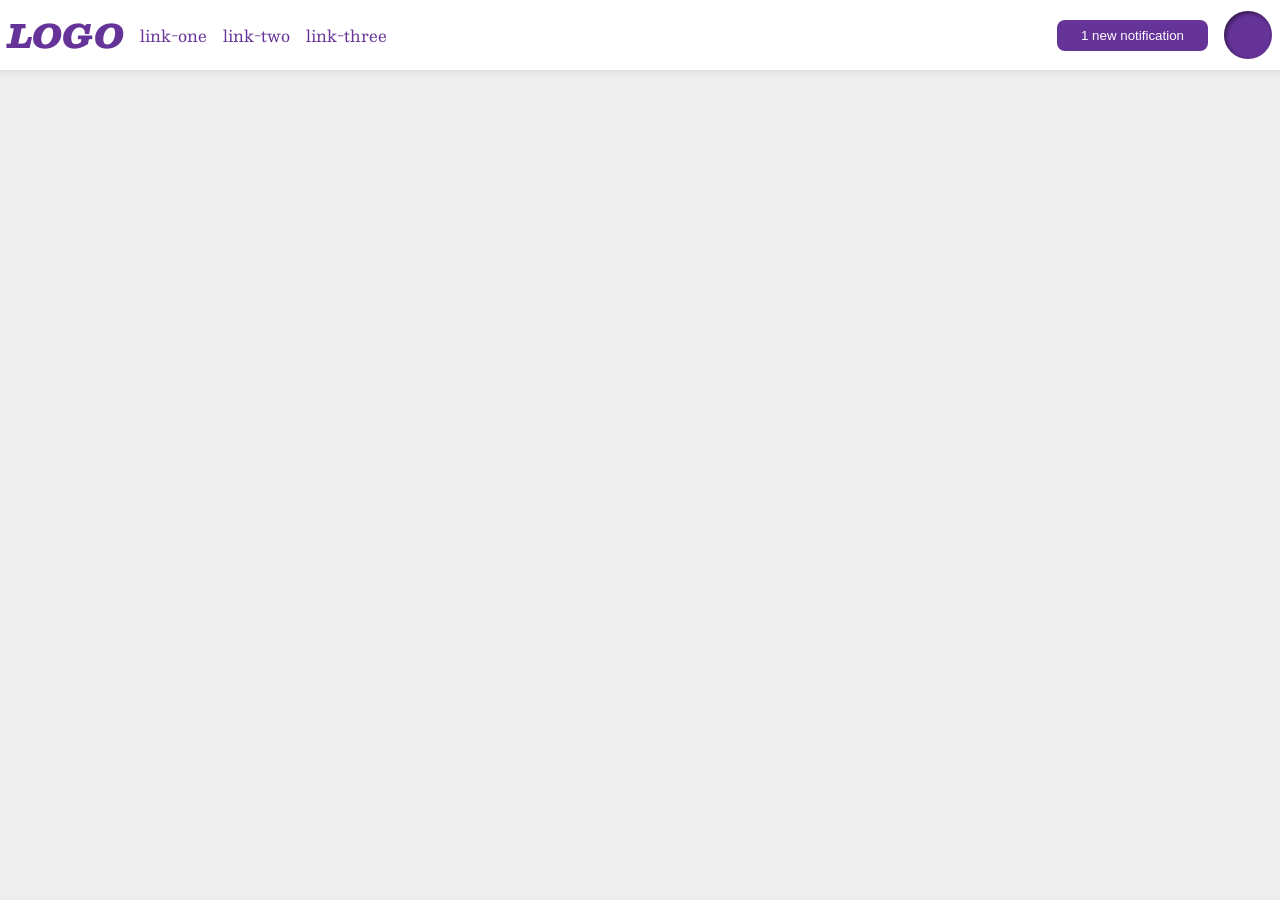
<file: foundations/flex/03-flex-header-2/index.html>
<!DOCTYPE html>
<html lang="en">
  <head>
    <meta charset="UTF-8">
    <meta http-equiv="X-UA-Compatible" content="IE=edge">
    <meta name="viewport" content="width=device-width, initial-scale=1.0">
    <title>Flex Header 2</title>
    <link rel="stylesheet" href="style.css">
  </head>
  <body>
    <div class="header">
      <div class="left-items">
        <div class="logo">
          LOGO
        </div>
        <ul class="links">
          <li><a href="https://google.com">link-one</a></li>
          <li><a href="https://google.com">link-two</a></li>
          <li><a href="https://google.com">link-three</a></li>
        </ul>
      </div>
      <div class="right-items">
        <button class="notifications">
          1 new notification
        </button>
        <div class="profile-image"></div>
      </div>
    </div>
  </body>
</html>
</file>
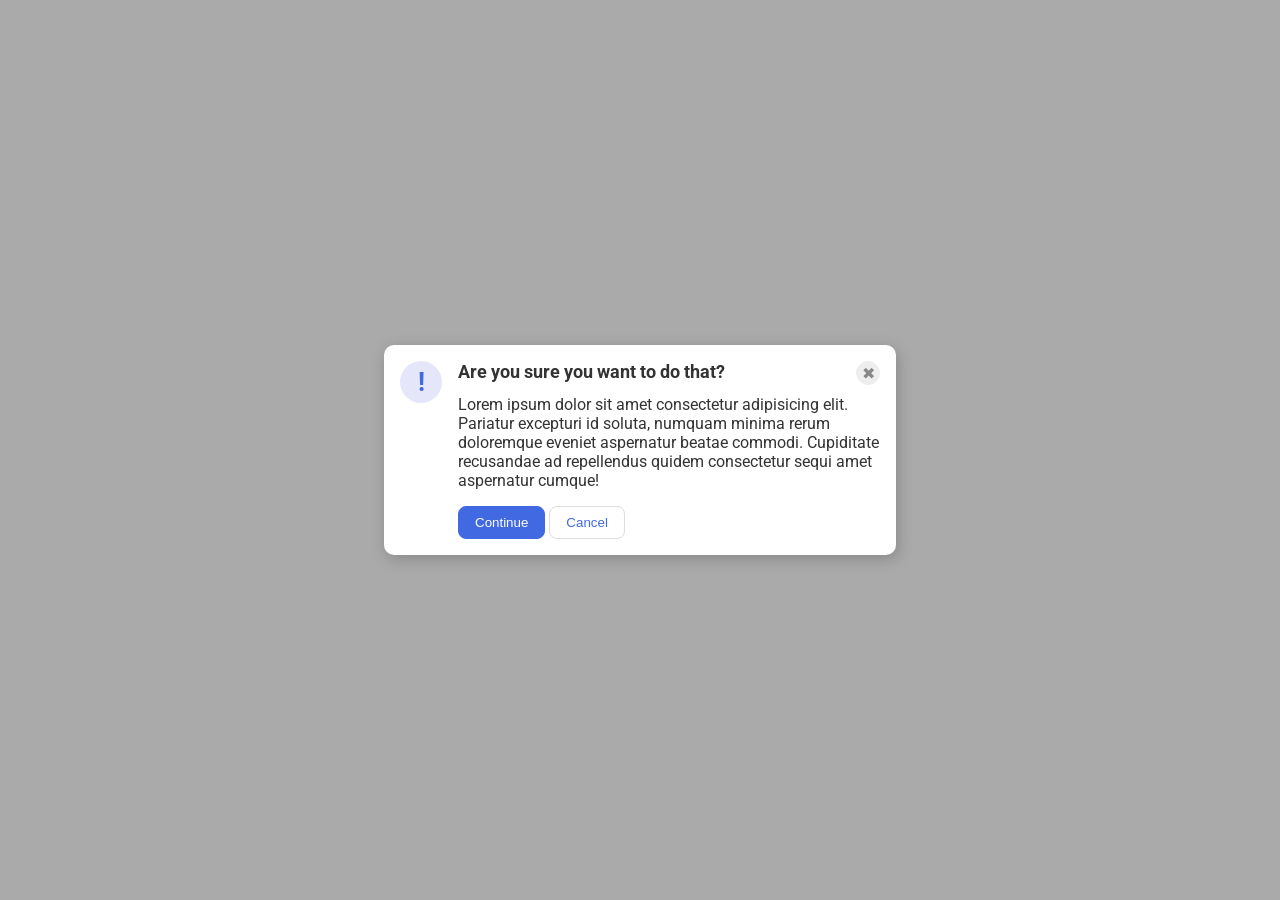
<file: foundations/flex/05-flex-modal/index.html>
<!DOCTYPE html>
<html lang="en">
  <head>
    <meta charset="UTF-8">
    <meta http-equiv="X-UA-Compatible" content="IE=edge">
    <meta name="viewport" content="width=device-width, initial-scale=1.0">
    <link rel="stylesheet" href="style.css">
    <title>Modal</title>
  </head>
  <body>
    <div class="modal">
      <div class="icon">!</div>
      <div class="container">
        <div class="header">
          Are you sure you want to do that?
          <button class="close-button">✖</button>
        </div>
        <div class="text">Lorem ipsum dolor sit amet consectetur adipisicing elit. Pariatur excepturi id soluta, numquam minima rerum doloremque eveniet aspernatur beatae commodi. Cupiditate recusandae ad repellendus quidem consectetur sequi amet aspernatur cumque!</div>
        <button class="continue">Continue</button>
        <button class="cancel">Cancel</button>
      </div>
    </div>
  </body>
</html>
</file>
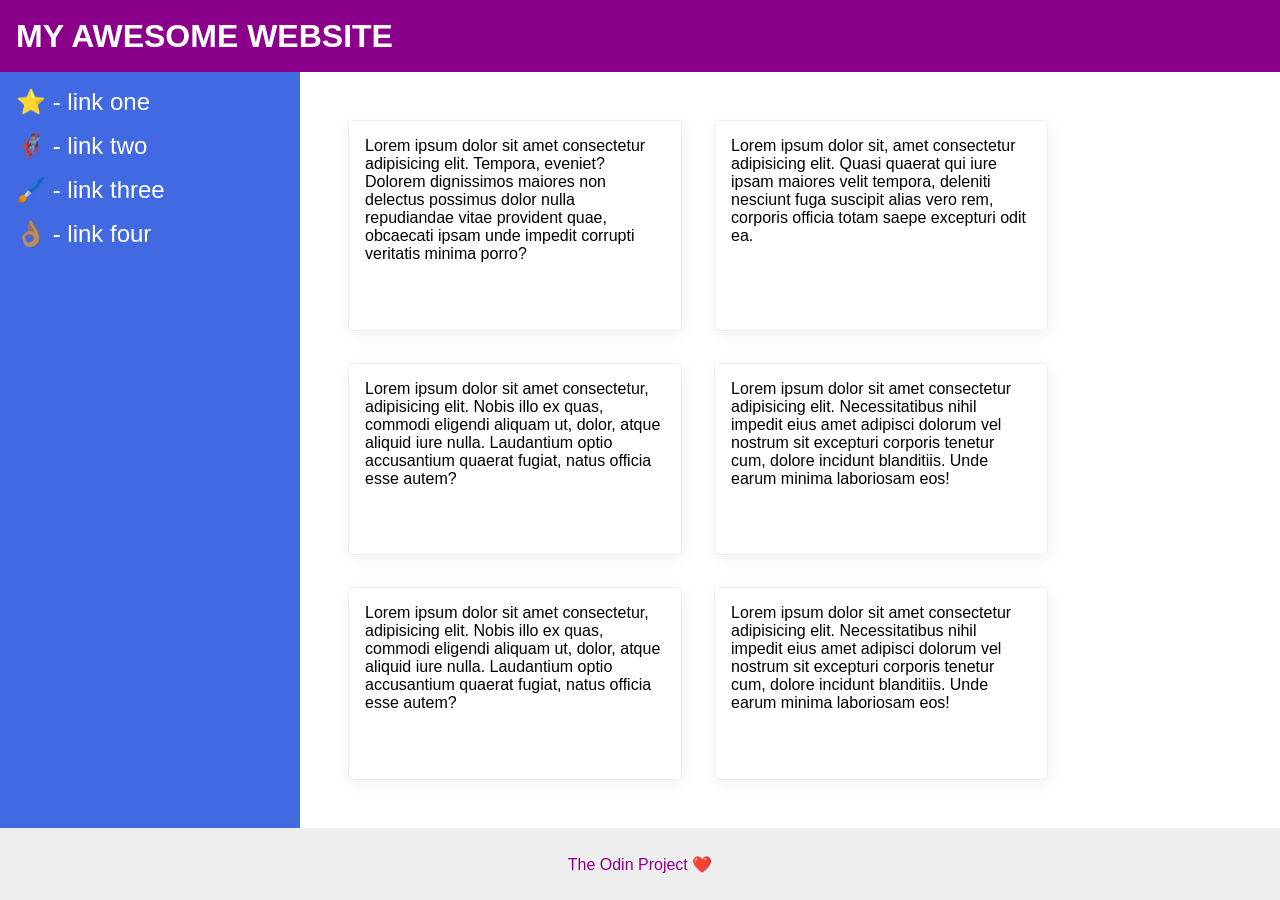
<file: foundations/flex/07-flex-layout-2/index.html>
<!DOCTYPE html>
<html lang="en">
  <head>
    <meta charset="UTF-8">
    <meta http-equiv="X-UA-Compatible" content="IE=edge">
    <meta name="viewport" content="width=device-width, initial-scale=1.0">
    <title>The Holy Grail</title>
    <link rel="stylesheet" href="style.css">
  </head>
  <body>
    <div class="header">
      MY AWESOME WEBSITE
    </div>
    
    <div class="container">
      <div class="sidebar">
        <ul>
          <li><a href="#">⭐ - link one</a></li>
          <li><a href="#">🦸🏽‍♂️ - link two</a></li>
          <li><a href="#">🖌️ - link three</a></li>
          <li><a href="#">👌🏽 - link four</a></li>
        </ul>
      </div>
      <div class="all-cards">
        <div class="card">Lorem ipsum dolor sit amet consectetur adipisicing elit. Tempora, eveniet? Dolorem dignissimos maiores non delectus possimus dolor nulla repudiandae vitae provident quae, obcaecati ipsam unde impedit corrupti veritatis minima porro?</div>
        <div class="card">Lorem ipsum dolor sit, amet consectetur adipisicing elit. Quasi quaerat qui iure ipsam maiores velit tempora, deleniti nesciunt fuga suscipit alias vero rem, corporis officia totam saepe excepturi odit ea.</div>
        <div class="card">Lorem ipsum dolor sit amet consectetur, adipisicing elit. Nobis illo ex quas, commodi eligendi aliquam ut, dolor, atque aliquid iure nulla. Laudantium optio accusantium quaerat fugiat, natus officia esse autem?</div>
        <div class="card">Lorem ipsum dolor sit amet consectetur adipisicing elit. Necessitatibus nihil impedit eius amet adipisci dolorum vel nostrum sit excepturi corporis tenetur cum, dolore incidunt blanditiis. Unde earum minima laboriosam eos!</div>
        <div class="card">Lorem ipsum dolor sit amet consectetur, adipisicing elit. Nobis illo ex quas, commodi eligendi aliquam ut, dolor, atque aliquid iure nulla. Laudantium optio accusantium quaerat fugiat, natus officia esse autem?</div>
        <div class="card">Lorem ipsum dolor sit amet consectetur adipisicing elit. Necessitatibus nihil impedit eius amet adipisci dolorum vel nostrum sit excepturi corporis tenetur cum, dolore incidunt blanditiis. Unde earum minima laboriosam eos!</div>
      </div>
    </div>

    <div class="footer">
      The Odin Project ❤️
    </div>
  </body>
</html>
</file>
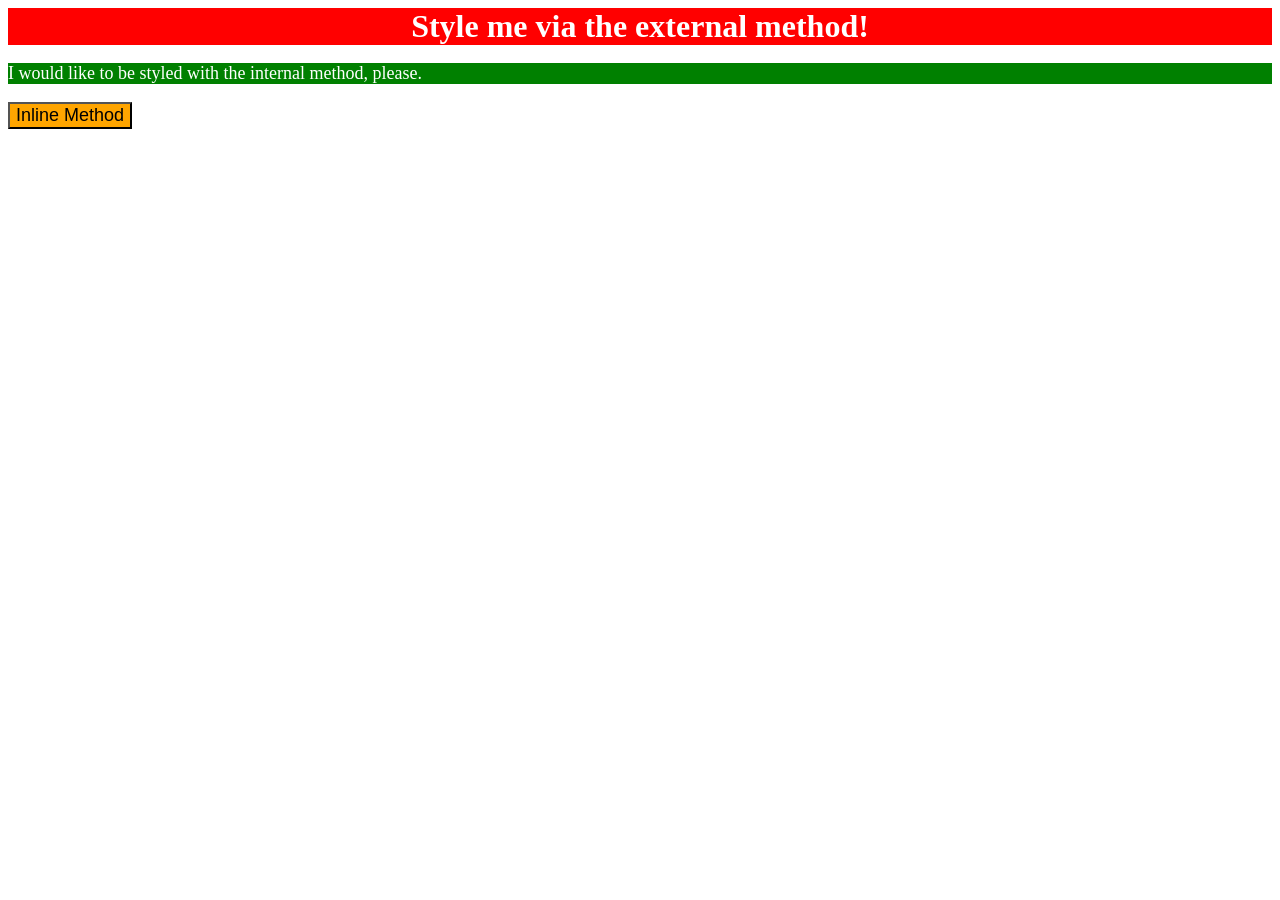
<file: foundations/intro-to-css/01-css-methods/index.html>
<!DOCTYPE html>
<html lang="en">
  <head>
    <meta charset="UTF-8">
    <meta http-equiv="X-UA-Compatible" content="IE=edge">
    <meta name="viewport" content="width=device-width, initial-scale=1.0">
    <link rel="stylesheet" href="style.css">
    <title>Methods for Adding CSS</title>
    <style>
      p {
        background-color: green;
        color: white;
        font-size: 18px;
      }
    </style>
  </head>
  <body>
    <div>Style me via the external method!</div>
    <p>I would like to be styled with the internal method, please.</p>
    <button style="background-color: orange; font-size: 18px;">Inline Method</button>
  </body>
</html>
</file>
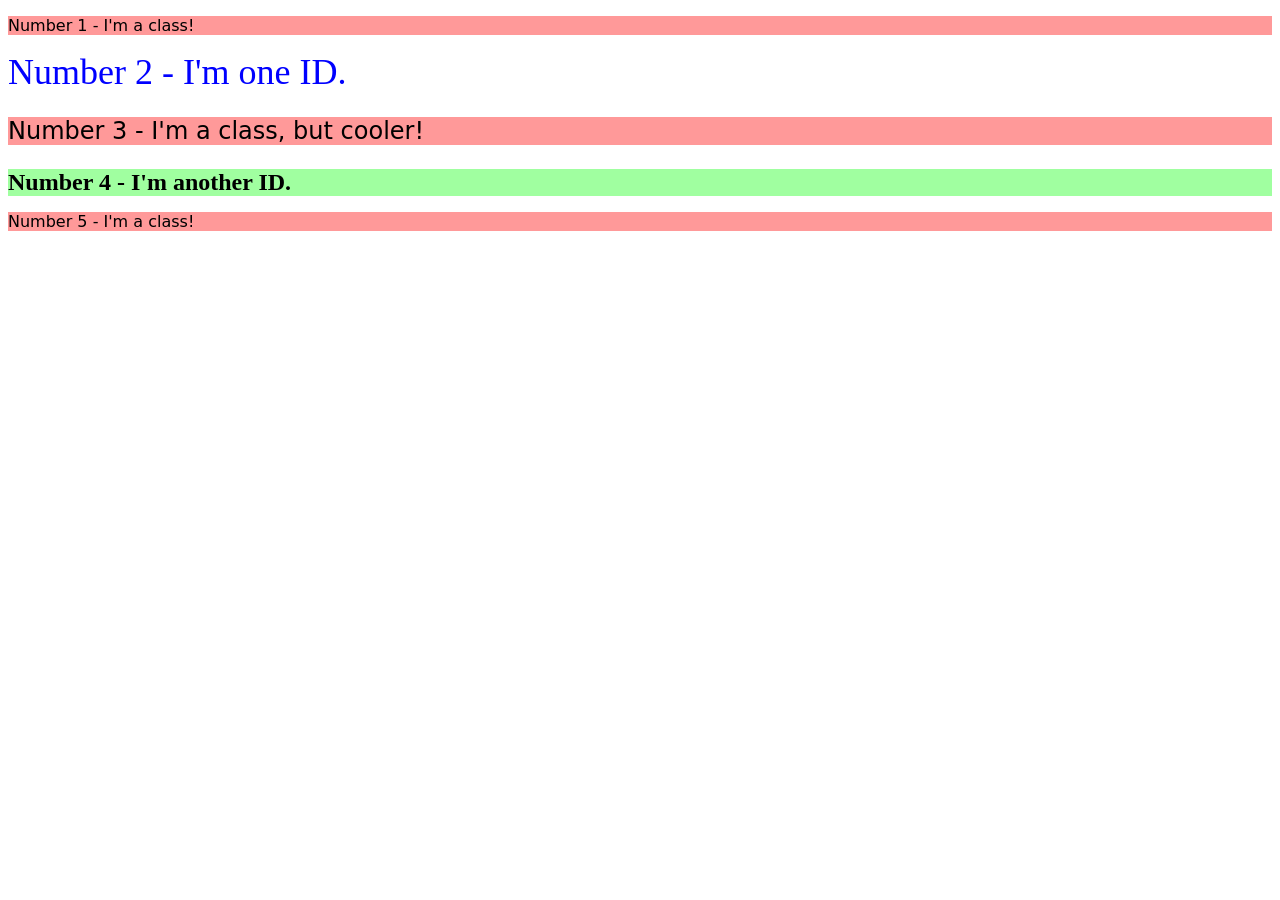
<file: foundations/intro-to-css/02-class-id-selectors/index.html>
<!DOCTYPE html>
<html lang="en">
  <head>
    <meta charset="UTF-8">
    <meta http-equiv="X-UA-Compatible" content="IE=edge">
    <meta name="viewport" content="width=device-width, initial-scale=1.0">
    <title>Class and ID Selectors</title>
    <link rel="stylesheet" href="style.css">
  </head>
  <body>
    <p class="odd">Number 1 - I'm a class!</p>
    <div id="second">Number 2 - I'm one ID.</div>
    <p class="odd" id="third">Number 3 - I'm a class, but cooler!</p>
    <div id="fourth">Number 4 - I'm another ID.</div>
    <p class="odd">Number 5 - I'm a class!</p>
  </body>
</html>
</file>
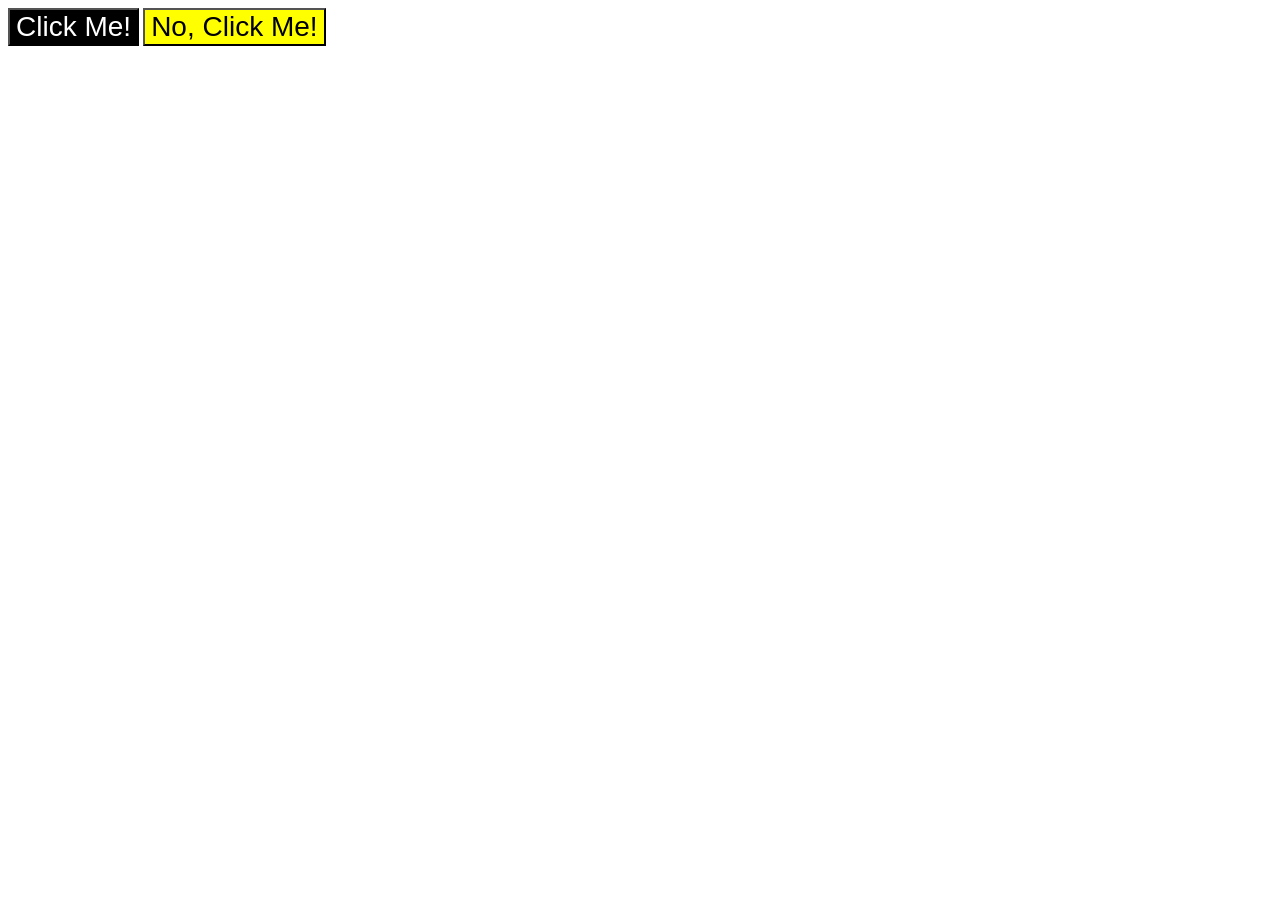
<file: foundations/intro-to-css/03-grouping-selectors/index.html>
<!DOCTYPE html>
<html lang="en">
  <head>
    <meta charset="UTF-8">
    <meta http-equiv="X-UA-Compatible" content="IE=edge">
    <meta name="viewport" content="width=device-width, initial-scale=1.0">
    <title>Grouping Selectors</title>
    <link rel="stylesheet" href="style.css">
  </head>
  <body>
    <button class="first">Click Me!</button>
    <button class="second">No, Click Me!</button>
  </body>
</html>
</file>
<file: foundations/flex/03-flex-header-2/style.css>
/* this is some magical font-importing.  
you'll learn about it later. */
@import url('https://fonts.googleapis.com/css2?family=Besley:ital,wght@0,400;1,900&display=swap');

body {
  margin: 0;
  background: #eee;
  font-family: Besley, serif;
}

.header {
  background: white;
  border-bottom: 1px solid #ddd;
  box-shadow: 0 0 8px rgba(0,0,0,.1);
  display: flex;
  justify-content: space-between;
  padding: 8px;
}

.profile-image {
  background: rebeccapurple;
  box-shadow: inset 2px 2px 4px rgba(0,0,0,.5);
  border-radius: 50%;
  width: 48px;
  height: 48px;
}

.logo {
  color: rebeccapurple;
  font-size: 32px;
  font-weight: 900;
  font-style: italic;
}

button {
  border: none;
  border-radius: 8px;
  background: rebeccapurple;
  color: white;
  padding: 8px 24px;
}

a {
  /* this removes the line under our links */
  text-decoration: none;
  color: rebeccapurple;
}

ul {
  list-style-type: none;
  display: flex;
  gap: 16px;
  margin: 0;
  padding: 0;

}

.left-items {
  display: flex;
  gap: 16px;
  align-items: center;
}

.right-items {
  display: flex;
  gap: 16px;
  align-items: center;
}
</file>
<file: foundations/flex/05-flex-modal/style.css>
@import url('https://fonts.googleapis.com/css2?family=Roboto:wght@400;700&display=swap');

html, body {
  height: 100%;
}

body {
  font-family: Roboto, sans-serif;
  margin: 0;
  background: #aaa;
  color: #333;
  /* I'll give you this one for free lol */
  display: flex;
  align-items: center;
  justify-content: center;
}

.modal {
  background: white;
  width: 480px;
  border-radius: 10px;
  box-shadow: 2px 4px 16px rgba(0,0,0,.2);
}

.icon {
  color: royalblue;
  font-size: 26px;
  font-weight: 700;
  background: lavender;
  width: 42px;
  height: 42px;
  border-radius: 50%;
  display: flex;
  align-items: center;
  justify-content: center;
  flex-shrink: 0;
}

.close-button {
  background: #eee;
  border-radius: 50%;
  color: #888;
  font-weight: 400;
  font-size: 16px;
  height: 24px;
  width: 24px;
  display: flex;
  align-items: center;
  justify-content: center;
  border: 1px solid #eee;
  padding: 0;
}

button {
  cursor: pointer;
  padding: 8px 16px;
  border-radius: 8px;
}

button.continue {
  background: royalblue;
  border: 1px solid royalblue;
  color: white;
}

button.cancel {
  background: white;
  border: 1px solid #ddd;
  color: royalblue;
}

.modal {
  display: flex;
  gap: 16px;
  padding: 16px;
}

.header {
  display: flex;
  justify-content: space-between;
  font-weight: bold;
  font-size: 18px;
  margin-bottom: 10px;
}

.text {
  margin-bottom: 16px;
}
</file>
<file: foundations/flex/07-flex-layout-2/style.css>
body {
  font-family: -apple-system, BlinkMacSystemFont, 'Segoe UI', Roboto, Oxygen, Ubuntu, Cantarell, 'Open Sans', 'Helvetica Neue', sans-serif;
  margin: 0;
  min-height: 100vh;
  display: flex;
  flex-direction: column;
}

.header {
  height: 72px;
  background: darkmagenta;
  color: white;
  display: flex;
  justify-content: flex-start;
  align-items: center;
  font-size: 32px;
  font-weight: 900;
  padding-left: 16px;
}

.footer {
  height: 72px;
  background: #eee;
  color: darkmagenta;
  display: flex;
  justify-content: center;
  align-items: center;
}

.sidebar {
  width: 300px;
  background: royalblue;
  box-sizing: border-box;
  flex-shrink: 0;
  min-width: 300px;
}

.card {
  border: 1px solid #eee;
  box-shadow: 2px 4px 16px rgba(0,0,0,.06);
  border-radius: 4px;
}

.container {
  display: flex;
  flex: 1;
}

.sidebar {
  padding: 16px;
}

.sidebar ul {
  font-size: 24px;
  list-style: none;
  margin: 0;
  padding: 0; 
}

li {
  margin-bottom: 16px;
}

li a {
  text-decoration: none;
  color: white;
}

.all-cards {
  display: flex;
  flex-wrap: wrap;
  gap: 32px;
  padding: 48px;
}

.card {
  padding: 16px;
  width: 300px;
}
</file>
<file: foundations/intro-to-css/01-css-methods/style.css>
div {
    background-color: red;
    color: white;
    font-size: 32px;
    text-align: center;
    font-weight: bold;
}
</file>
<file: foundations/intro-to-css/02-class-id-selectors/style.css>
/* Add CSS Styling */
.odd {
    background-color: #ff9999;
    font-family: 'Verdana', 'DejaVu Sans', sans-serif;
}

#second {
    color: rgb(0, 0, 255);
    font-size: 36px;
}

#third {
    font-size: 24px;
}

#fourth {
    background-color: #a0ffa0;
    font-size: 24px;
    font-weight: bold;
}
</file>
<file: foundations/intro-to-css/03-grouping-selectors/style.css>
/* Add CSS Styling */
.first {
    background-color: black;
    color: white;
}

.second {
    background-color: yellow;
}

.first,
.second {
    font-size: 28px;
    font-family: 'Helvetica', 'Times New Roman', sans-serif;
}
</file>
